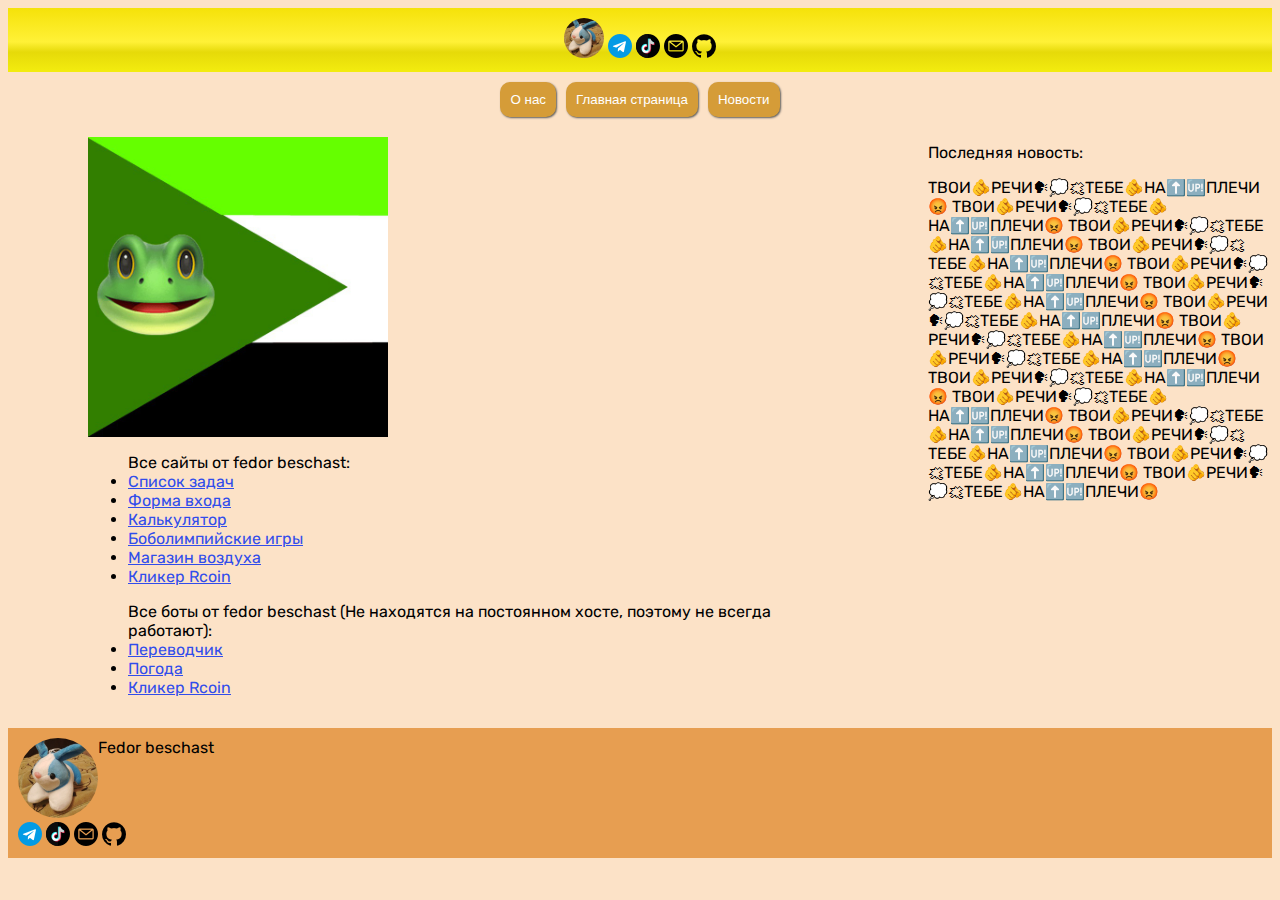
<file: index.html>
<!DOCTYPE html>
<html>

<head>
  <meta charset="utf-8">
  <meta name="viewport" content="width=device-width">
  <meta name="yandex-verification" content="43229dbfb4565574" />
  <title>Fedor beschast</title>
  <link href="style.css" rel="stylesheet" type="text/css" />
</head>

<body>
  <header id="pageHeader">
    <a href="#"><img src="flags/logo.jpg" class="logo" /></a>
    <a href="https://t.me/almazniy_golub"><img src="icons/telegram.png" /></a>
    <a href="https://www.tiktok.com/@fedor_ravcheev?_t=8mohtx9FxPZ&_r=1"><img src="icons/tik-tok.png" /></a>
    <a href="malito:atkzes@mali.ru"><img src="icons/email.png" /></a>
    <a href="https://github.com/fedor772/"><img src="icons/github-logo.png"></a>
  </header>

  <nav id="mainNav">
    <a href="about.html"><button>О нас</button></a>
    <a href="index.html"><button>Главная страница</button></a>
    <a href="news.html"><button>Новости</button></a>
  </nav>

  <article id="mainArticle">
    <div class="slider">
      <div class="slides">
        <div id="slide-1">
          <img src="flags/lstan.jpg" id="lstan" class="lgallery" />
        </div>
        <div id="slide-2">
          <img src="flags/gstan.jpg" id="lstan" class="lgallery" />
        </div>
        <div id="slide-3">
          <img src="flags/jbinsk.jpg" id="lstan" class="lgallery" />
        </div>
        <div id="slide-4">
          <img src="flags/hstan.jpg" id="lstan" class="lgallery" />
        </div>
        <div id="slide-5">
          <img src="flags/ystan.jpg" id="lstan" class="lgallery" />
        </div>
        <div id="slide-6">
          <img src="flags/ksb.jpg" id="lstan" class="lgallery" />
        </div>
      </div>
    </div>
    <ul>
      <div>Все сайты от fedor beschast:</div>
      <li><a href="https://fedor772.github.io/tasks-react-js/">Список задач</a></li>
      <li><a href="https://fedor772.github.io/Forma-vkhoda/">Форма входа</a></li>
      <li><a href="https://fedor772.github.io/Calculator-react-js/">Калькулятор</a></li>
      <li><a href="https://bobolimpic-games.github.io/">Боболимпийские игры</a></li>
      <li><a href="https://fedor772.github.io/tiest-vierstki/">Магазин воздуха</a></li>
      <li><a href="https://fedor772.github.io/Klikier/">Кликер Rcoin</a></li>
    </ul>
    <ul>
      <div>Все боты от fedor beschast (Не находятся на постоянном хосте, поэтому не всегда работают):</div>
      <li><a href="https://t.me/Transfesor_bot">Переводчик</a></li>
      <li><a href="https://t.me/Weatherfedor_bot">Погода</a></li>
      <li><a href="https://t.me/RRcoinnot_bot">Кликер Rcoin</a></li>
    </ul>
  </article>

  <footer id="pageFooter">
    <a href="#"><img src="flags/logo.jpg" class="logo" id="logofooter" /></a>
    <span class="footerabsolute">Fedor beschast</span>
    <div class="footerabsolute">
      <a href="https://t.me/almazniy_golub"><img src="icons/telegram.png" /></a>
      <a href="https://www.tiktok.com/@fedor_ravcheev?_t=8mohtx9FxPZ&_r=1"><img src="icons/tik-tok.png" /></a>
      <a href=" malito:atkzes@mali.ru"><img src="icons/email.png" /></a>
      <a href="https://github.com/fedor772/"><img src="icons/github-logo.png"></a>
    </div>
  </footer>

  <div id="siteAds">
    <p>Последняя новость:</p>
    <p>ТВОИ🫵РЕЧИ🗣💭🗯ТЕБЕ🫵НА⬆️🆙ПЛЕЧИ😡 ТВОИ🫵РЕЧИ🗣💭🗯ТЕБЕ🫵НА⬆️🆙ПЛЕЧИ😡 ТВОИ🫵РЕЧИ🗣💭🗯ТЕБЕ🫵НА⬆️🆙ПЛЕЧИ😡
      ТВОИ🫵РЕЧИ🗣💭🗯ТЕБЕ🫵НА⬆️🆙ПЛЕЧИ😡 ТВОИ🫵РЕЧИ🗣💭🗯ТЕБЕ🫵НА⬆️🆙ПЛЕЧИ😡 ТВОИ🫵РЕЧИ🗣💭🗯ТЕБЕ🫵НА⬆️🆙ПЛЕЧИ😡
      ТВОИ🫵РЕЧИ🗣💭🗯ТЕБЕ🫵НА⬆️🆙ПЛЕЧИ😡 ТВОИ🫵РЕЧИ🗣💭🗯ТЕБЕ🫵НА⬆️🆙ПЛЕЧИ😡 ТВОИ🫵РЕЧИ🗣💭🗯ТЕБЕ🫵НА⬆️🆙ПЛЕЧИ😡
      ТВОИ🫵РЕЧИ🗣💭🗯ТЕБЕ🫵НА⬆️🆙ПЛЕЧИ😡 ТВОИ🫵РЕЧИ🗣💭🗯ТЕБЕ🫵НА⬆️🆙ПЛЕЧИ😡 ТВОИ🫵РЕЧИ🗣💭🗯ТЕБЕ🫵НА⬆️🆙ПЛЕЧИ😡
      ТВОИ🫵РЕЧИ🗣💭🗯ТЕБЕ🫵НА⬆️🆙ПЛЕЧИ😡 ТВОИ🫵РЕЧИ🗣💭🗯ТЕБЕ🫵НА⬆️🆙ПЛЕЧИ😡 ТВОИ🫵РЕЧИ🗣💭🗯ТЕБЕ🫵НА⬆️🆙ПЛЕЧИ😡</p>
  </div>
  <script src="script.js"></script>
</body>

</html>
</file>
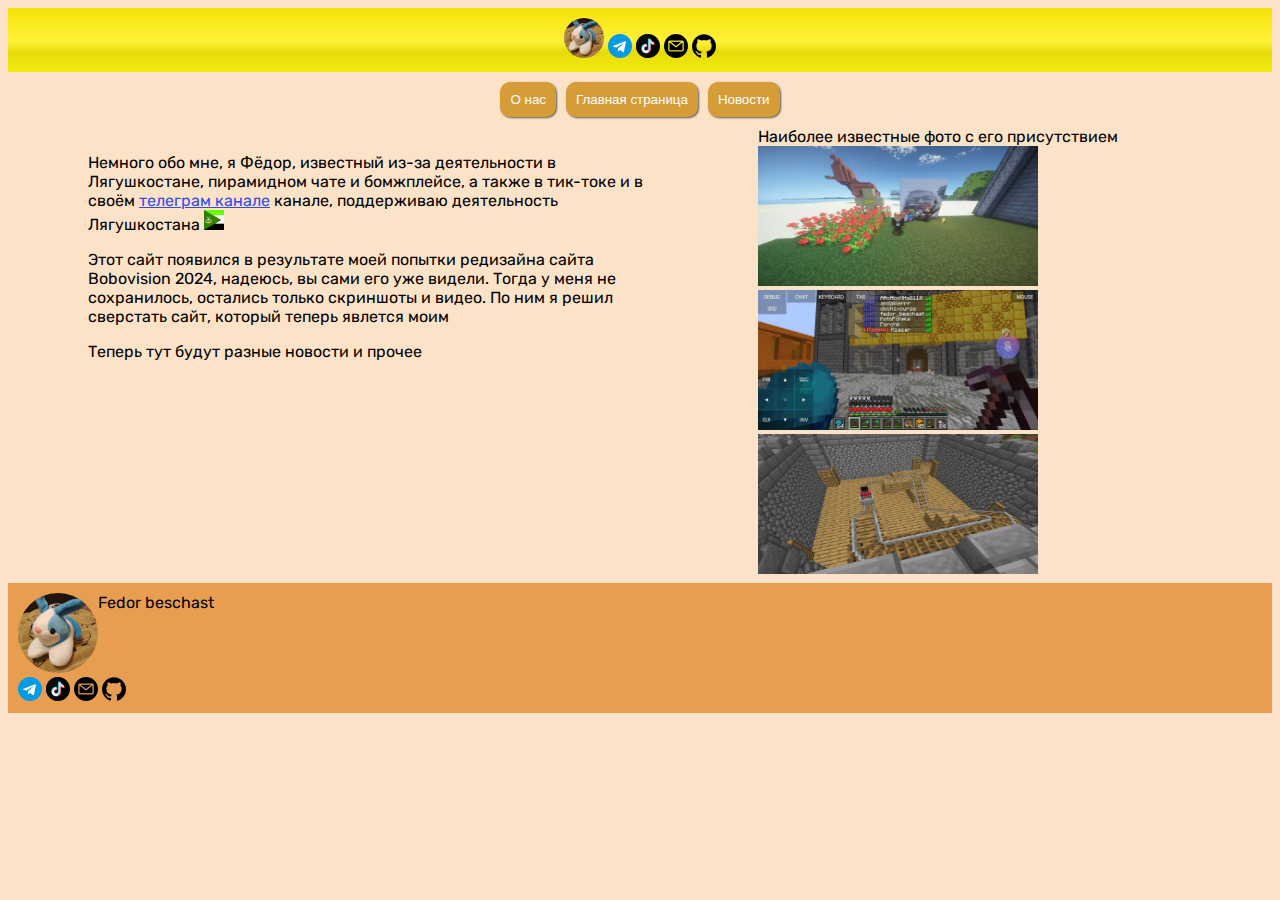
<file: about.html>
<!DOCTYPE html>
<html lang="en">
<head>
  <meta charset="UTF-8">
  <meta http-equiv="X-UA-Compatible" content="IE=edge">
  <meta name="viewport" content="width=device-width, initial-scale=1.0">
  <link href="style.css" rel="stylesheet" type="text/css" />
  <title>Fedor beschast</title>
</head>
<body>
  <header id="pageHeader">
    <a href="#"><img src="flags/logo.jpg" class="logo" /></a>
    <a href="https://t.me/almazniy_golub"><img src="icons/telegram.png" /></a>
    <a href="https://www.tiktok.com/@fedor_ravcheev?_t=8mohtx9FxPZ&_r=1"><img src="icons/tik-tok.png" /></a>
    <a href="mailto:atkzes@mail.ru"><img src="icons/email.png" /></a>
    <a href="https://github.com/fedor772/"><img src="icons/github-logo.png"></a>
  </header>
  <nav id="mainNav">
    <a href="#"><button>О нас</button></a>
    <a href="index.html"><button>Главная страница</button></a>
    <a href="news.html"><button>Новости</button></a>
  </nav>
  <article id="mainArticle">
    <p>
      Немного обо мне, я Фёдор, известный из-за деятельности в Лягушкостане, пирамидном чате и бомжплейсе, а также в тик-токе и в своём <a href="https://t.me/almazniy_golub">телеграм канале</a> канале, поддерживаю деятельность Лягушкостана <img src="flags/lstan.jpg" class="iconsmall" />
    </p>
    <p>
      Этот сайт появился в результате моей попытки редизайна сайта Bobovision 2024, надеюсь, вы сами его уже видели. Тогда у меня не сохранилось, остались только скриншоты и видео. По ним я решил сверстать сайт, который теперь явлется моим
    </p>
    <p>
      Теперь тут будут разные новости и прочее
    </p>
  </article>
  <footer id="pageFooter">
    <a href="#"><img src="flags/logo.jpg" class="logo" id="logofooter"/></a>
    <span class="footerabsolute">Fedor beschast</span>
    <div class="footerabsolute">
      <a href="https://t.me/almazniy_golub"><img src="icons/telegram.png" /></a>
      <a href="https://www.tiktok.com/@fedor_ravcheev?_t=8mohtx9FxPZ&_r=1"><img src="icons/tik-tok.png" /></a>
      <a href="mailto:atkzes@mail.ru"><img src="icons/email.png" /></a>
      <a href="https://github.com/fedor772/"><img src="icons/github-logo.png"></a>
    </div>
  </footer>

  <div id="siteAds">
    <div class="label">Наиболее известные фото с его присутствием</div>
    <img src="images/photo1.jpg" class="gallery">
    <img src="images/photo2.jpg" class="gallery">
    <img src="images/photo3.jpg" class="gallery">
  </div>
  <script src="script.js"></script>
</body>
</html>
</file>
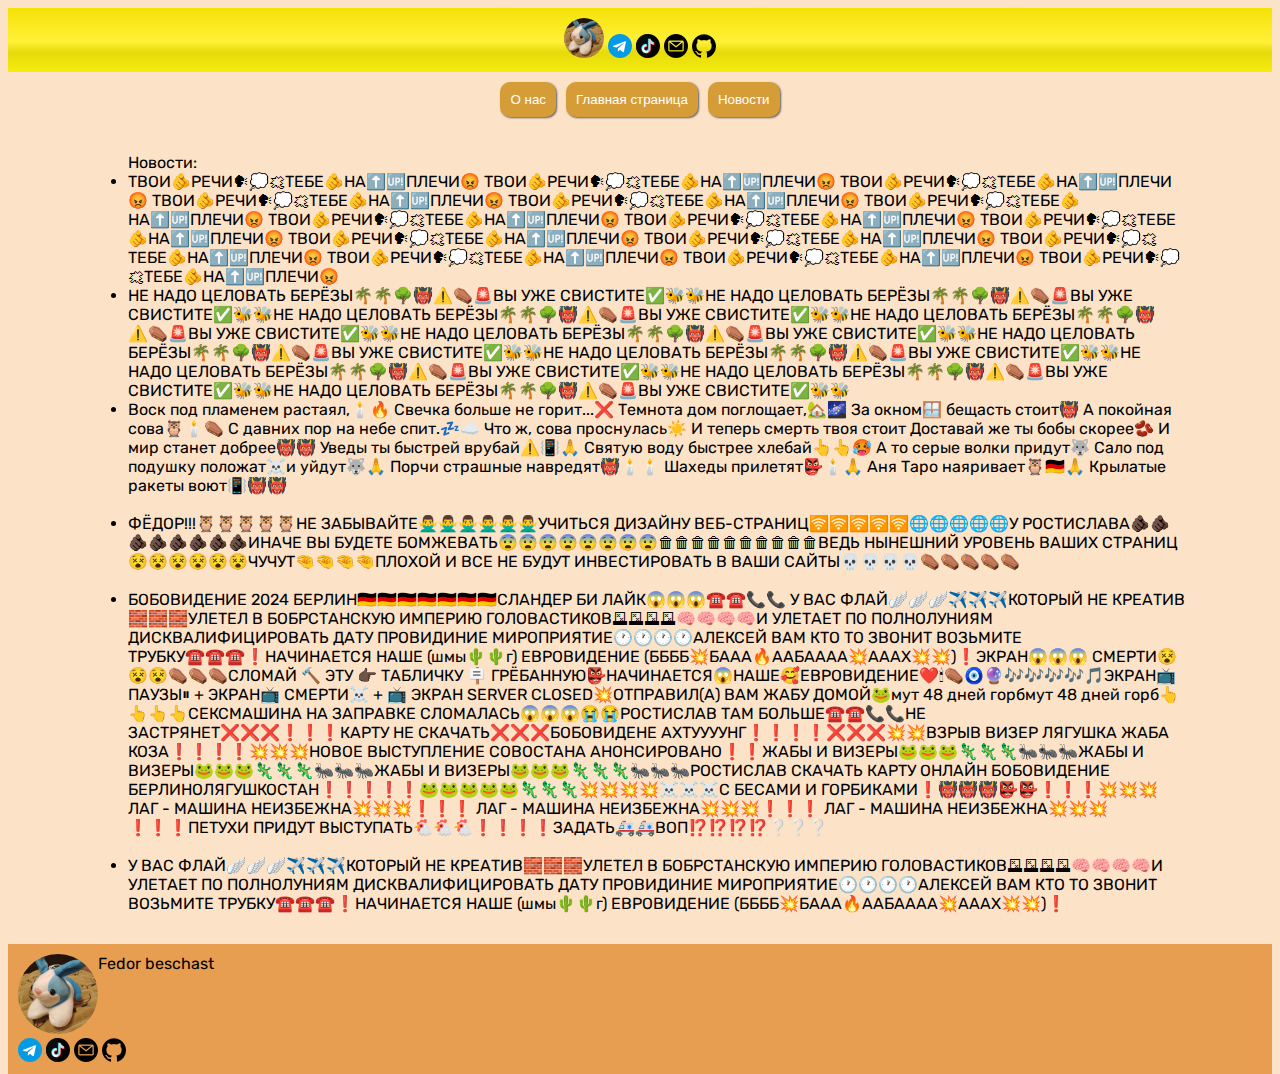
<file: news.html>
<!DOCTYPE html>
<html>

<head>
  <meta charset="utf-8">
  <meta name="viewport" content="width=device-width">
  <title>Fedor beschast</title>
  <link href="style.css" rel="stylesheet" type="text/css" />
</head>

<body>
  <header id="pageHeader">
    <a href="#"><img src="flags/logo.jpg" class="logo" /></a>
    <a href="https://t.me/almazniy_golub"><img src="icons/telegram.png" /></a>
    <a href="https://www.tiktok.com/@fedor_ravcheev?_t=8mohtx9FxPZ&_r=1"><img src="icons/tik-tok.png" /></a>
    <a href="mailto:atkzes@mail.ru"><img src="icons/email.png" /></a>
    <a href="https://github.com/fedor772/"><img src="icons/github-logo.png"></a>
  </header>
  <nav id="mainNav">
    <a href="about.html"><button>О нас</button></a>
    <a href="index.html"><button>Главная страница</button></a>
    <a href="news.html"><button>Новости</button></a>
  </nav>
  <article id="mainArticle">
    <ul>
      <span>Новости:</span>
      <li>
        ТВОИ🫵РЕЧИ🗣💭🗯ТЕБЕ🫵НА⬆️🆙ПЛЕЧИ😡 ТВОИ🫵РЕЧИ🗣💭🗯ТЕБЕ🫵НА⬆️🆙ПЛЕЧИ😡 ТВОИ🫵РЕЧИ🗣💭🗯ТЕБЕ🫵НА⬆️🆙ПЛЕЧИ😡
        ТВОИ🫵РЕЧИ🗣💭🗯ТЕБЕ🫵НА⬆️🆙ПЛЕЧИ😡 ТВОИ🫵РЕЧИ🗣💭🗯ТЕБЕ🫵НА⬆️🆙ПЛЕЧИ😡 ТВОИ🫵РЕЧИ🗣💭🗯ТЕБЕ🫵НА⬆️🆙ПЛЕЧИ😡
        ТВОИ🫵РЕЧИ🗣💭🗯ТЕБЕ🫵НА⬆️🆙ПЛЕЧИ😡 ТВОИ🫵РЕЧИ🗣💭🗯ТЕБЕ🫵НА⬆️🆙ПЛЕЧИ😡 ТВОИ🫵РЕЧИ🗣💭🗯ТЕБЕ🫵НА⬆️🆙ПЛЕЧИ😡
        ТВОИ🫵РЕЧИ🗣💭🗯ТЕБЕ🫵НА⬆️🆙ПЛЕЧИ😡 ТВОИ🫵РЕЧИ🗣💭🗯ТЕБЕ🫵НА⬆️🆙ПЛЕЧИ😡 ТВОИ🫵РЕЧИ🗣💭🗯ТЕБЕ🫵НА⬆️🆙ПЛЕЧИ😡
        ТВОИ🫵РЕЧИ🗣💭🗯ТЕБЕ🫵НА⬆️🆙ПЛЕЧИ😡 ТВОИ🫵РЕЧИ🗣💭🗯ТЕБЕ🫵НА⬆️🆙ПЛЕЧИ😡 ТВОИ🫵РЕЧИ🗣💭🗯ТЕБЕ🫵НА⬆️🆙ПЛЕЧИ😡
      </li>
      <li>
        НЕ НАДО ЦЕЛОВАТЬ БЕРЁЗЫ🌴🌴🌳👹⚠️⚰️🚨ВЫ УЖЕ СВИСТИТЕ✅🐝🐝НЕ НАДО ЦЕЛОВАТЬ БЕРЁЗЫ🌴🌴🌳👹⚠️⚰️🚨ВЫ УЖЕ
        СВИСТИТЕ✅🐝🐝НЕ НАДО ЦЕЛОВАТЬ БЕРЁЗЫ🌴🌴🌳👹⚠️⚰️🚨ВЫ УЖЕ СВИСТИТЕ✅🐝🐝НЕ НАДО ЦЕЛОВАТЬ БЕРЁЗЫ🌴🌴🌳👹⚠️⚰️🚨ВЫ
        УЖЕ
        СВИСТИТЕ✅🐝🐝НЕ НАДО ЦЕЛОВАТЬ БЕРЁЗЫ🌴🌴🌳👹⚠️⚰️🚨ВЫ УЖЕ СВИСТИТЕ✅🐝🐝НЕ НАДО ЦЕЛОВАТЬ БЕРЁЗЫ🌴🌴🌳👹⚠️⚰️🚨ВЫ
        УЖЕ
        СВИСТИТЕ✅🐝🐝НЕ НАДО ЦЕЛОВАТЬ БЕРЁЗЫ🌴🌴🌳👹⚠️⚰️🚨ВЫ УЖЕ СВИСТИТЕ✅🐝🐝НЕ НАДО ЦЕЛОВАТЬ БЕРЁЗЫ🌴🌴🌳👹⚠️⚰️🚨ВЫ
        УЖЕ
        СВИСТИТЕ✅🐝🐝НЕ НАДО ЦЕЛОВАТЬ БЕРЁЗЫ🌴🌴🌳👹⚠️⚰️🚨ВЫ УЖЕ СВИСТИТЕ✅🐝🐝НЕ НАДО ЦЕЛОВАТЬ БЕРЁЗЫ🌴🌴🌳👹⚠️⚰️🚨ВЫ
        УЖЕ
        СВИСТИТЕ✅🐝🐝</li>
      <li>
        Воск под пламенем
        растаял,🕯️🔥
        Свечка больше не горит...❌
        Темнота дом поглощает,🏡🌌
        За окном🪟 бещасть стоит👹
        А покойная сова🦉🕯️⚰️
        С давних пор на небе спит.💤☁️
        Что ж, сова проснулась☀️
        И теперь смерть твоя стоит
        Доставай же ты бобы скорее🫘
        И мир станет добрее👹👹
        Уведы ты быстрей врубай⚠️📳🙏
        Святую воду быстрее хлебай👆👆🥵
        А то серые волки придут🐺
        Сало под подушку положат☠️и уйдут🐺🙏
        Порчи страшные навредят👹🕯️🕯️
        Шахеды прилетят👺🕯️🙏
        Аня Таро наяривает🦉🇩🇪🙏
        Крылатые ракеты воют📳👹👹
      </li>
      <br>
      <li>
        ФЁДОР!!!🦉🦉🦉🦉🦉НЕ ЗАБЫВАЙТЕ🙅‍♂️🙅‍♂️🙅‍♂️🙅‍♂️🙅‍♂️🙅‍♂️УЧИТЬСЯ ДИЗАЙНУ ВЕБ-СТРАНИЦ🛜🛜🛜🛜🛜🌐🌐🌐🌐🌐У
        РОСТИСЛАВА🫵🏿🫵🏿🫵🏿🫵🏿🫵🏿🫵🏿🫵🏿🫵🏿ИНАЧЕ ВЫ БУДЕТЕ БОМЖЕВАТЬ😨😨😨😨😨😨😨😨🗑🗑🗑🗑🗑🗑🗑🗑🗑🗑ВЕДЬ
        НЫНЕШНИЙ УРОВЕНЬ ВАШИХ СТРАНИЦ😵😵😵😵😵😵ЧУЧУТ🤏🤏🤏🤏ПЛОХОЙ И ВСЕ НЕ БУДУТ ИНВЕСТИРОВАТЬ В ВАШИ
        САЙТЫ💀💀💀💀⚰️⚰️⚰️⚰️⚰️
      </li>
      <br />
      <li>
        БОБОВИДЕНИЕ 2024 БЕРЛИН🇩🇪🇩🇪🇩🇪🇩🇪🇩🇪🇩🇪🇩🇪СЛАНДЕР БИ ЛАЙК😱😱😱☎️☎️📞📞
        У ВАС ФЛАЙ🪽🪽🪽✈️✈️✈️КОТОРЫЙ НЕ КРЕАТИВ🧱🧱🧱УЛЕТЕЛ В БОБРСТАНСКУЮ ИМПЕРИЮ ГОЛОВАСТИКОВ🗳🗳🗳🗳🧠🧠🧠🧠И
        УЛЕТАЕТ ПО ПОЛНОЛУНИЯМ ДИСКВАЛИФИЦИРОВАТЬ ДАТУ ПРОВИДИНИЕ МИРОПРИЯТИЕ🕐🕐🕐🕐АЛЕКСЕЙ ВАМ КТО ТО ЗВОНИТ ВОЗЬМИТЕ
        ТРУБКУ☎️☎️☎️❗️НАЧИНАЕТСЯ НАШЕ (шмы🌵🌵г) ЕВРОВИДЕНИЕ (ББББ💥БААА🔥ААБАААА💥АААХ💥💥)❗️ЭКРАН😱😱😱
        СМЕРТИ😵😵😵⚰️⚰️⚰️СЛОМАЙ 🔨 ЭТУ 👉🏿 ТАБЛИЧКУ 🪧
        ГРЁБАННУЮ👺НАЧИНАЕТСЯ😱НАШЕ🥰ЕВРОВИДЕНИЕ❤️🕯⚰️🧿🔮🎶🎶🎶🎶🎵ЭКРАН📺 ПАУЗЫ⏸ + ЭКРАН📺 СМЕРТИ☠️ + 📺 ЭКРАН SERVER
        CLOSED💥ОТПРАВИЛ(А) ВАМ ЖАБУ ДОМОЙ🐸мут 48 дней
        горбмут 48 дней
        горб👆👆👆👆СЕКСМАШИНА НА ЗАПРАВКЕ СЛОМАЛАСЬ😱😱😱😭😭РОСТИСЛАВ ТАМ БОЛЬШЕ☎️☎️📞📞НЕ ЗАСТРЯНЕТ❌❌❌❗️❗️❗️КАРТУ НЕ
        СКАЧАТЬ❌❌❌БОБОВИДЕНЕ АХТУУУУНГ❗️❗️❗️❗️❌❌❌💥💥ВЗРЫВ ВИЗЕР ЛЯГУШКА ЖАБА КОЗА❗️❗️❗️❗️💥💥💥НОВОЕ ВЫСТУПЛЕНИЕ
        СОВОСТАНА АНОНСИРОВАНО❗️❗️ЖАБЫ И ВИЗЕРЫ🐸🐸🐸🦎🦎🦎🐜🐜🐜ЖАБЫ И ВИЗЕРЫ🐸🐸🐸🦎🦎🦎🐜🐜🐜ЖАБЫ И
        ВИЗЕРЫ🐸🐸🐸🦎🦎🦎🐜🐜🐜РОСТИСЛАВ СКАЧАТЬ КАРТУ ОНЛАЙН БОБОВИДЕНИЕ
        БЕРЛИНОЛЯГУШКОСТАН❗️❗️❗️❗️❗️🐸🐸🐸🐸🐸🦎🦎🦎💥💥💥💥☠️☠️☠️С БЕСАМИ И ГОРБИКАМИ❗️👹👹👹👺👺❗️❗️❗️💥💥💥ЛАГ -
        МАШИНА НЕИЗБЕЖНА💥💥💥❗️❗️❗️ ЛАГ - МАШИНА НЕИЗБЕЖНА💥💥💥❗️❗️❗️ ЛАГ - МАШИНА НЕИЗБЕЖНА💥💥💥❗️❗️❗️ПЕТУХИ ПРИДУТ
        ВЫСТУПАТЬ🐔🐔🐔❗️❗️❗️❗️ЗАДАТЬ🚑🚑ВОП⁉️⁉️⁉️⁉️❔❔❔
      </li>
      <br />
      <li>
        У ВАС ФЛАЙ🪽🪽🪽✈️✈️✈️КОТОРЫЙ НЕ КРЕАТИВ🧱🧱🧱УЛЕТЕЛ В БОБРСТАНСКУЮ ИМПЕРИЮ ГОЛОВАСТИКОВ🗳🗳🗳🗳🧠🧠🧠🧠И
        УЛЕТАЕТ ПО ПОЛНОЛУНИЯМ ДИСКВАЛИФИЦИРОВАТЬ ДАТУ ПРОВИДИНИЕ МИРОПРИЯТИЕ🕐🕐🕐🕐АЛЕКСЕЙ ВАМ КТО ТО ЗВОНИТ ВОЗЬМИТЕ
        ТРУБКУ☎️☎️☎️❗️НАЧИНАЕТСЯ НАШЕ (шмы🌵🌵г) ЕВРОВИДЕНИЕ (ББББ💥БААА🔥ААБАААА💥АААХ💥💥)❗️
      </li>
    </ul>
  </article>
  <footer id="pageFooter">
    <a href="#"><img src="flags/logo.jpg" class="logo" id="logofooter" /></a>
    <span class="footerabsolute">Fedor beschast</span>
    <div class="footerabsolute">
      <a href="https://t.me/almazniy_golub"><img src="icons/telegram.png" /></a>
      <a href="https://www.tiktok.com/@fedor_ravcheev?_t=8mohtx9FxPZ&_r=1"><img src="icons/tik-tok.png" /></a>
      <a href="mailto:atkzes@mail.ru"><img src="icons/email.png" /></a>
      <a href="https://github.com/fedor772/"><img src="icons/github-logo.png"></a>
    </div>
  </footer>
  <script src="script.js"></script>
</body>

</html>
</file>
<file: style.css>
@import url('https://fonts.googleapis.com/css2?family=Rubik:ital,wght@0,300..900;1,300..900&display=swap');

html {
  height: 100%;
  width: 100%;
  font-family: "Rubik", sans-serif;
  font-optical-sizing: auto;
  font-weight: 400;
  font-style: normal;
  background-color: #FCE2C7;
}

header {
  background: rgb(243, 236, 15);
  background: linear-gradient(0deg, rgba(243, 236, 15, 1) 0%, rgba(230, 218, 9, 1) 31%, rgba(255, 241, 55, 1) 47%, rgba(250, 233, 31, 1) 75%, rgba(245, 226, 9, 1) 100%);
  padding: 10px;
  text-align: center;
}

.logo {
  border-radius: 100px;
  height: 40px;
  width: 40px;
}

button {
  border: none;
  padding: 10px;
  background-color: #D59C38;
  margin: 5px;
  border-radius: 10px;
  color: white;
  box-shadow: 1px 1px 2px #5e5e5e;
  cursor: pointer;
}

button:hover {
  box-shadow: none;
  transition: all 0.1s ease-out;
}

nav {
  text-align: center;
}

#lstan {
  width: 300px;
  height: 300px;
}

article {
  font-size: 16px;
  padding: 10px;
}

footer {
  background-color: #E79E51;
  padding: 10px;
  height: 110px;
}

#logofooter {
  height: 80px;
  width: 80px;
}

.footerabsolute {
  position: absolute;
}

a {
  color: #314deb;
}

.hint {
  color: grey;
}

#pageHeader {
  grid-area: header;
}

#pageFooter {
  grid-area: footer;
}

#mainArticle {
  grid-area: article;
}

#mainNav {
  grid-area: nav;
  display: flex;
  justify-content: center;
}

#siteAds {
  grid-area: ads;
}

@media screen and (min-width: 700px) {
  body {
    display: grid;
    grid-template-areas:
      "header header header"
      "nav nav nav"
      "article article ads"
      "footer footer footer";
    grid-template-rows: ifr 4fr 1fr;
    grid-auto-columns: ifr 4fr 1fr;
    grid-gap: 5px;
  }

  #siteAds {
    max-width: 600px;
  }

  #mainArticle {
    padding-left: 80px;
    padding-right: 80px;
  }
}

@media screen and (max-width: 700px) {
  body {
    display: grid;
    grid-template-areas: "header" "nav" "article" "ads" "footer";
    grid-template-rows: ifr 4fr 1fr;
    grid-auto-columns: ifr 4fr 1fr;
    grid-gap: 5px;
  }

  #siteAds {
    padding: 10px;
  }

  #lstan {
    display: block;
    margin-left: auto;
    margin-right: auto;
  }
}

.iconsmall {
  height: 20px;
  width: 20px;
}

.gallery {
  width: 280px;
  height: 140px;
}

.lgallery {
  width: 300px;
  height: 300px;
}

.slider {
  width: 300px;
  text-align: center;
  overflow: hidden;
}

.slides {
  display: flex;
  overflow-x: auto;
  scroll-snap-type: x mandatory;
  scroll-behavior: smooth;
  -webkit-overflow-scrolling: touch;
}

.slides::-webkit-scrollbar {
  width: 10px;
  height: 10px;
}

.slides::-webkit-scrollbar-thumb {
  background: black;
  border-radius: 10px;
}

.slides::-webkit-scrollbar-track {
  background: transparent;
}

.slides>div {
  scroll-snap-align: start;
  flex-shrink: 0;
  width: 300px;
  height: 300px;
  margin-right: 50px;
  border-radius: 10px;
  background: #eee;
  transform-origin: center center;
  transform: scale(1);
  transition: transform 0.5s;
  position: relative;
  display: flex;
  justify-content: center;
  align-items: center;
  font-size: 100px;
}

.author-info {
  background: rgba(0, 0, 0, 0.75);
  color: white;
  padding: 0.75rem;
  text-align: center;
  position: absolute;
  bottom: 0;
  left: 0;
  width: 100%;
  margin: 0;
}
</file>
